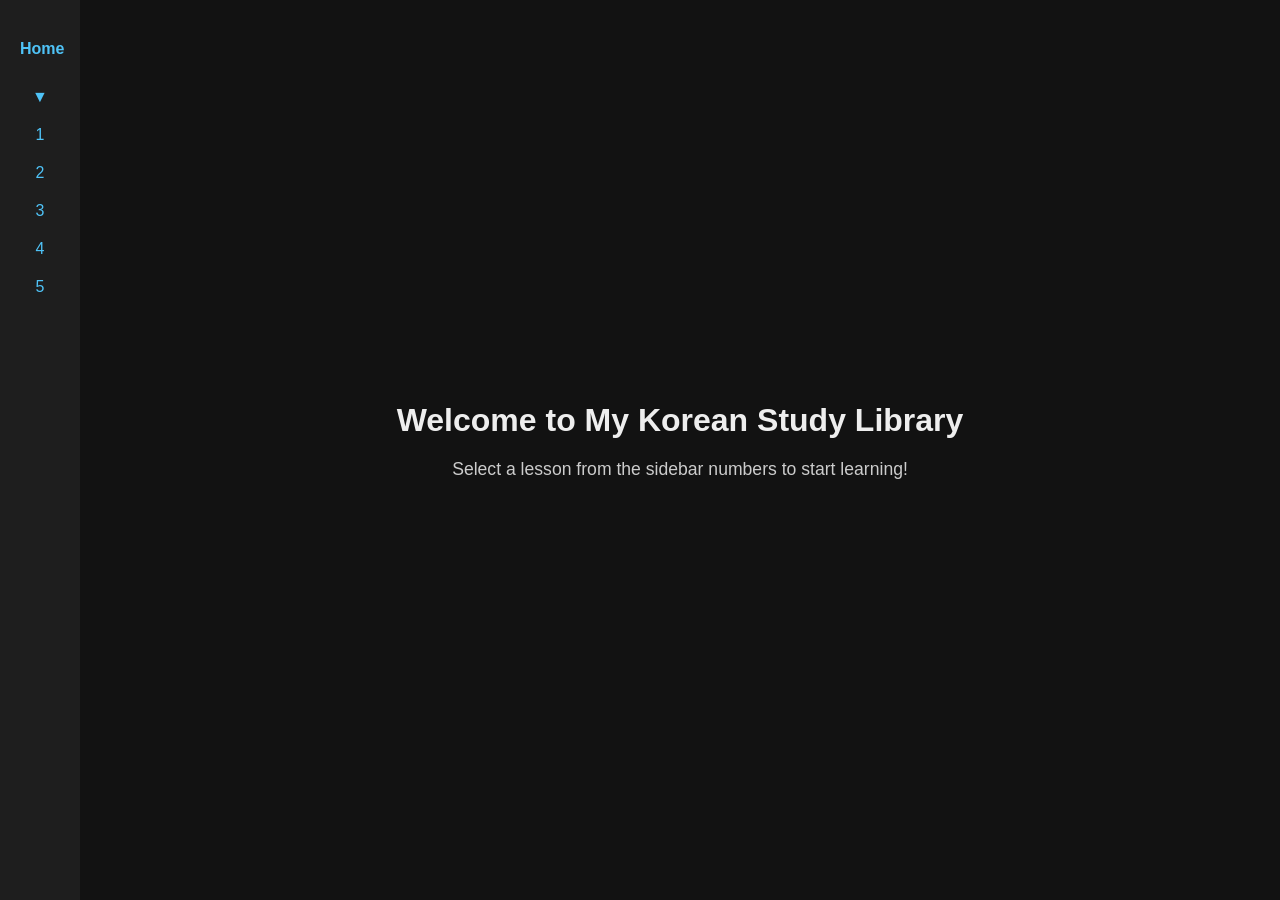
<file: index.html>
<!DOCTYPE html>
<html lang="en">
<head>
  <meta charset="UTF-8" />
  <meta name="viewport" content="width=device-width,initial-scale=1"/>
  <title>My Korean Study Library</title>
  <!-- Favicon & Touch Icons -->
  <link rel="icon" type="image/png" sizes="16x16" href="media/icons/favicon-16x16.png" />
  <link rel="icon" type="image/png" sizes="32x32" href="media/icons/favicon-32x32.png" />
  <link rel="icon" type="image/png" sizes="192x192" href="media/icons/android-chrome-192x192.png" />
  <link rel="apple-touch-icon" sizes="180x180" href="media/icons/apple-touch-icon.png" />
  <link rel="stylesheet" href="css/style.css">
  <link rel="stylesheet" href="css/sidebar.css">
</head>
<body>
  <nav class="sidebar">
    <a href="index.html" class="home-btn">Home</a>
    <button class="dropdown-btn">&#9660;</button>
    <div class="dropdown-container">
      <a href="lessons/lesson1.html">1</a>
      <a href="lessons/lesson2.html">2</a>
      <a href="lessons/lesson3.html">3</a>
      <a href="lessons/lesson4.html">4</a>
      <a href="lessons/lesson5.html">5</a>
    </div>
  </nav>

  <main class="container">
    <h1>Welcome to My Korean Study Library</h1>
    <p>Select a lesson from the sidebar numbers to start learning!</p>
  </main>

  <script>
    const dropdownBtn = document.querySelector('.dropdown-btn');
    const dropdownContainer = document.querySelector('.dropdown-container');
    dropdownBtn.addEventListener('click', () => {
      dropdownContainer.style.display = dropdownContainer.style.display === 'flex' ? 'none' : 'flex';
    });
  </script>
</body>
</html>
</file>
<file: css/style.css>
body {
  margin:0;
  font-family:sans-serif;
  display:flex;
  min-height:100vh;
  background:#121212;
  color:#eee;
}

main.container {
  flex:1;
  padding:40px;
  max-width:900px;
  margin:auto;
}

main.container h1 {
  text-align:center;
  margin-bottom:20px;
}

main.container p {
  text-align:center;
  margin-bottom:40px;
  font-size:1.1em;
  color:#ccc;
}

.home-btn {
  display: block;
  text-align: center;
  padding: 10px 0;
  margin-bottom: 15px;
  color: #4fc3f7;
  text-decoration: none;
  font-weight: bold;
}

.home-btn:hover {
  text-decoration: underline;
}
</file>
<file: css/sidebar.css>
/* Sidebar Styles */
nav.sidebar { 
  width:80px; 
  background:#1e1e1e; 
  padding:20px; 
  box-sizing:border-box; 
  flex-shrink:0; 
  height:100vh; 
  overflow-y:auto; 
}

nav.sidebar h2 { 
  display:none; 
}

nav.sidebar a { 
  display:block; 
  color:#4fc3f7; 
  text-decoration:none; 
  margin:10px 0; 
  text-align:center; 
}

nav.sidebar a:hover { 
  text-decoration:underline; 
}

.dropdown-btn { 
  cursor:pointer; 
  background:none; 
  border:none; 
  color:#4fc3f7; 
  width:100%; 
  text-align:center; 
  padding:10px 0; 
  font-size:1em; 
}

.dropdown-container { 
  display:flex; 
  flex-direction:column; 
}

.dropdown-container a { 
  padding-left:0; 
}
</file>
